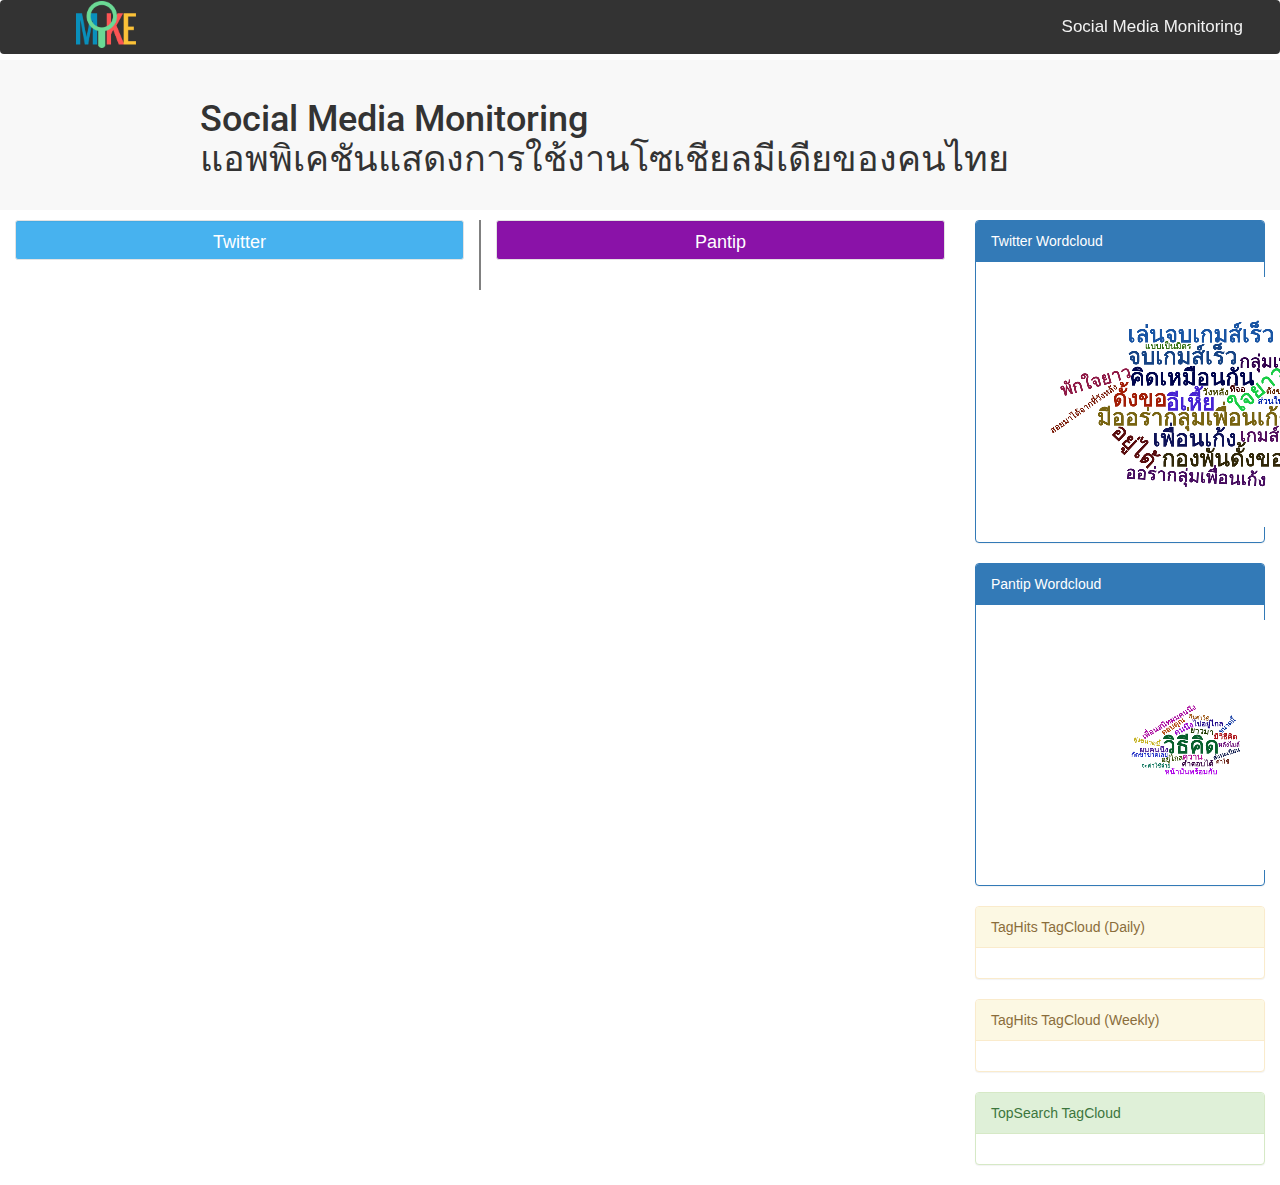
<file: index.html>
<!DOCTYPE HTML >
<html>
	<head>
		<meta http-equiv="Content-Type" content="text/html; charset=UTF-8" />
		<title>MIKE Social Monitoring</title>
		<link rel="shortcut icon" href="images/logo1.png">
		<meta name="title" content="POP" />
		<meta name="description" content="social monitoring" />
		<meta name="keywords" content="Social Monitoring,Social Analysis" />

<!--linkre-->
		<link href="https://fonts.googleapis.com/css?family=Roboto" rel="stylesheet">
		<link href="https://fonts.googleapis.com/css?family=Kanit" rel="stylesheet">
		<link rel="stylesheet" href="https://maxcdn.bootstrapcdn.com/bootstrap/3.3.7/css/bootstrap.min.css" integrity="sha384-BVYiiSIFeK1dGmJRAkycuHAHRg32OmUcww7on3RYdg4Va+PmSTsz/K68vbdEjh4u" crossorigin="anonymous"
		<link rel="stylesheet" href="https://maxcdn.bootstrapcdn.com/bootstrap/3.3.7/css/bootstrap-theme.min.css" integrity="sha384-rHyoN1iRsVXV4nD0JutlnGaslCJuC7uwjduW9SVrLvRYooPp2bWYgmgJQIXwl/Sp" crossorigin="anonymous">
		<link rel="stylesheet" type="text/css" href="style.css">

	  <script src="https://ajax.googleapis.com/ajax/libs/jquery/3.1.1/jquery.min.js"></script>
		<script src="script.js"></script>
	</head>

	<body>

	<div class="navbar">
		<img id="logo" src="images/logo1.png" />
	  <a href="#home">Social Media Monitoring</a>
	</div>

	<div class="top-banner">
		<h1>Social Media Monitoring<br/>แอพพิเคชันแสดงการใช้งานโซเชียลมีเดียของคนไทย<br/></h1>
	</div>

	<div class="container-fluid">
		<div class="row">
			<div class="col-sm-9">
				<div class="row">
					<div class="col-sm-6" style="border-right: thin solid gray;height: 100%">
						<div id="feedbox" class="well well-sm " style = "background-color: #47b2ef;">
							<h4>Twitter</h4>
						</div>
						<div>
						 	<ul id="show-list" class="show-list twitter"></ul>
						</div>
					</div>
					<div class="col-sm-6" style="border-left: thin solid gray;">
						<div id="feedbox" class="well well-sm" style= "background-color: #8a12a8;">
							<h4>Pantip</h4>
						</div>
							<ul id="show-list2" class="show-list pantip"></ul>
					</div>
				</div>
			</div>

			<div class="col-sm-3">
				 <div class="panel panel-primary box-tc-related twitter">
					<div class="panel-heading">Twitter Wordcloud</div>
					<div class="panel-body">
						<div class="tc-related">
							<iframe id="twitter-wc" class="wordcloud" src="output/twitter.html"></iframe>
						</div>
					</div>
				</div>
				<div class="panel panel-primary box-tc-related pantip">
				 <div class="panel-heading">Pantip Wordcloud</div>
				 <div class="panel-body">
					 <div class="tc-related">
						 <iframe id="pantip-wc" class="wordcloud" src="output/pantipp.html" width="100%" height="400px"></iframe>
					 </div>
				 </div>
			 </div>
				<div class="panel panel-warning">
					<div class="panel-heading">TagHits TagCloud (Daily)</div>
					<div class="panel-body">
						<div id="tc-hashtag-d" class="tc hashtag"></div>
					</div>
				</div>
				<div class="panel panel-warning">
					<div class="panel-heading">TagHits TagCloud (Weekly)</div>
					<div class="panel-body">
						<div id="tc-hashtag-w"  class="tc hashtag"></div>
					</div>
				</div>
				<div class="panel panel-success">
					<div class="panel-heading">TopSearch TagCloud</div>
					<div class="panel-body">
						<div id="tc-search" class="tc search"></div>
					</div>
				</div>
			</div>
		</div>
	</div>
	<ul class="hide tmp">
	</ul>
</body>
</html>
</file>
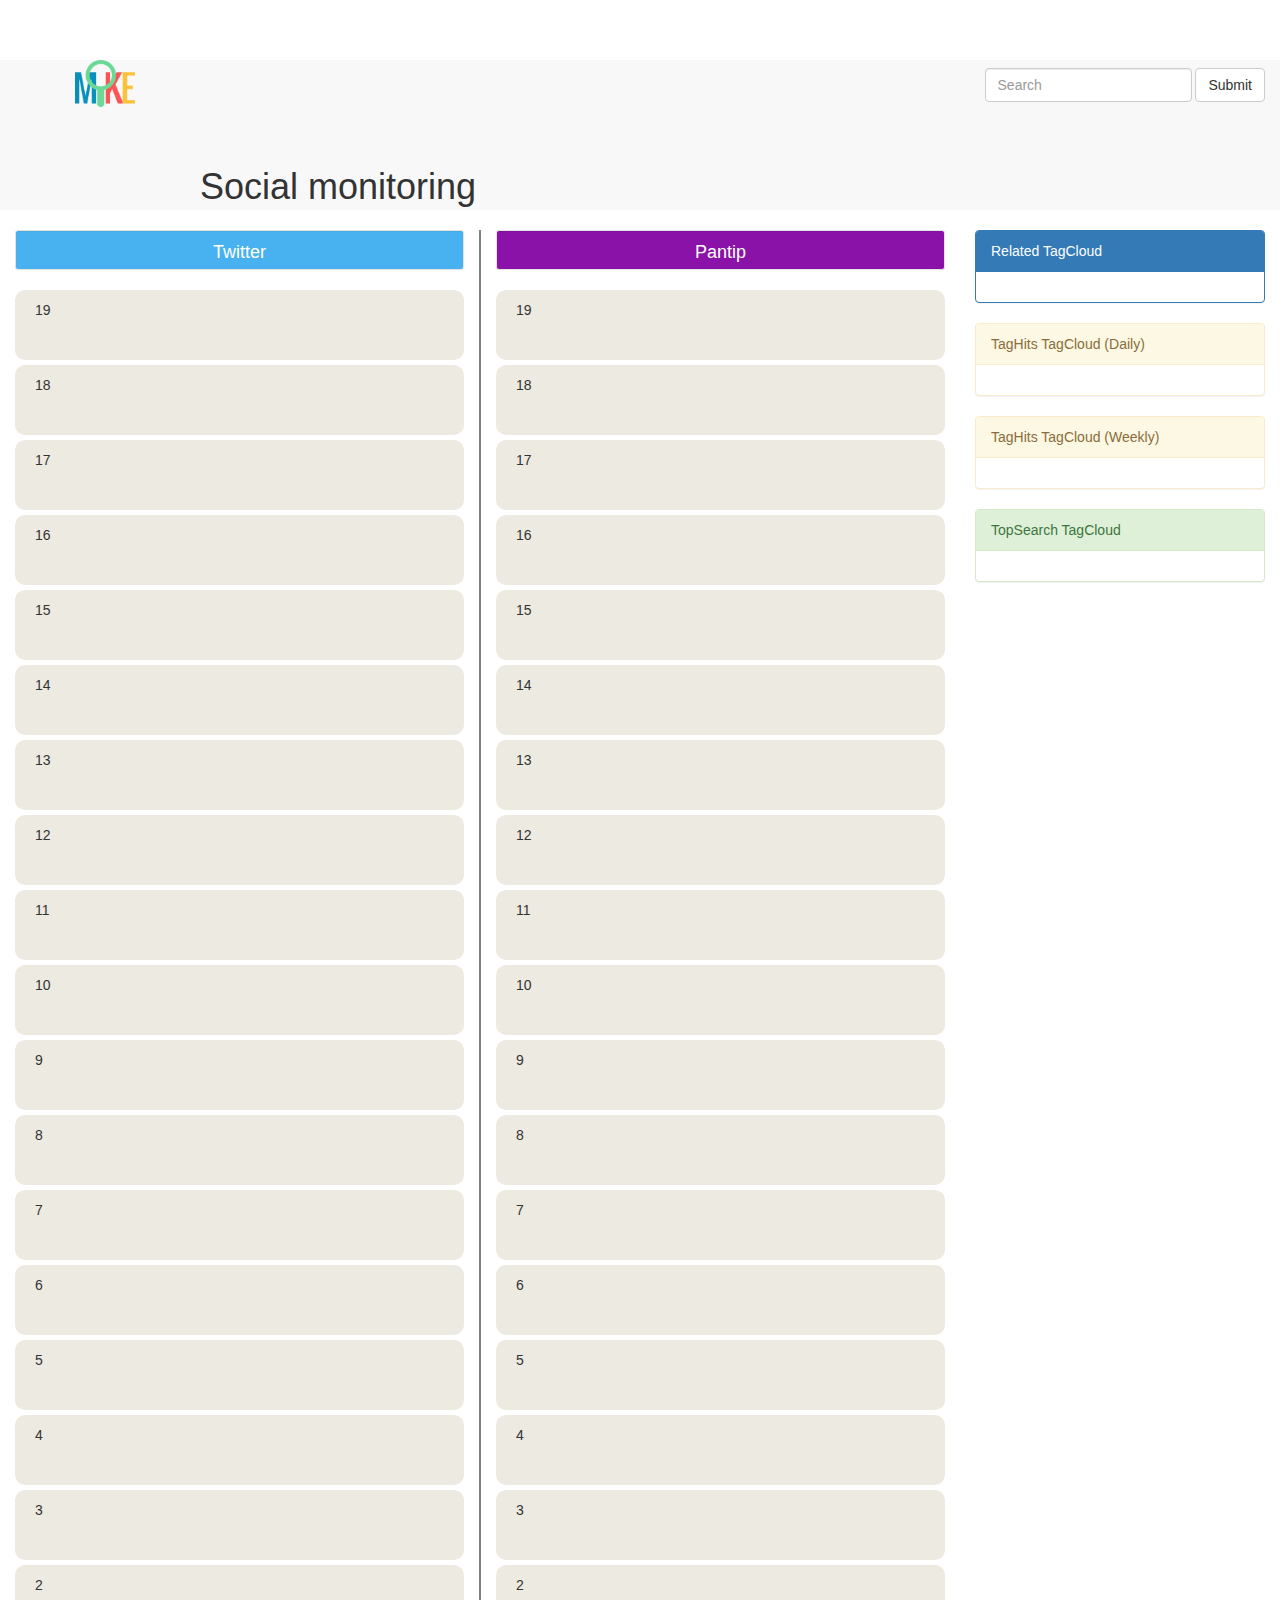
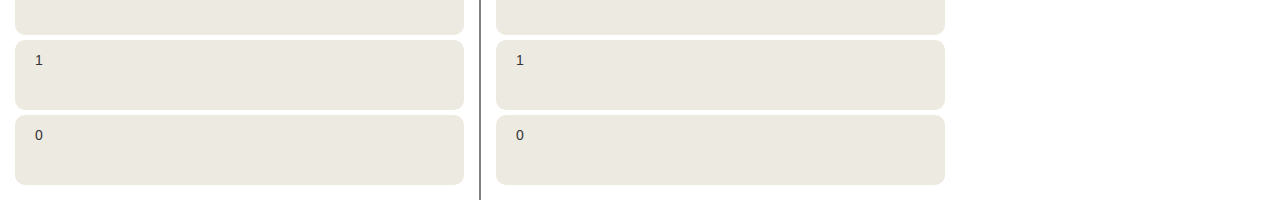
<file: social.html>
﻿<!DOCTYPE HTML >
<html>
	<head>
		<meta http-equiv="Content-Type" content="text/html; charset=UTF-8" />
		<title>MIKE social monitoring</title>
		<link rel="shortcut icon" href="favicon.ico">
		<meta name="title" content="POP" />
		<meta name="description" content="social monitoring" />
		<meta name="keywords" content="Social Monitoring,Social Analysis" />

<!--linkre-->
		<link rel="stylesheet" href="https://maxcdn.bootstrapcdn.com/bootstrap/3.3.7/css/bootstrap.min.css" integrity="sha384-BVYiiSIFeK1dGmJRAkycuHAHRg32OmUcww7on3RYdg4Va+PmSTsz/K68vbdEjh4u" crossorigin="anonymous"
		<link rel="stylesheet" href="https://maxcdn.bootstrapcdn.com/bootstrap/3.3.7/css/bootstrap-theme.min.css" integrity="sha384-rHyoN1iRsVXV4nD0JutlnGaslCJuC7uwjduW9SVrLvRYooPp2bWYgmgJQIXwl/Sp" crossorigin="anonymous">
		<link rel="stylesheet" type="text/css" href="style.css">

	  <script src="https://ajax.googleapis.com/ajax/libs/jquery/3.1.1/jquery.min.js"></script>
	</head>

	<body>
	<div class="top-banner">
		<!-- <div class = "row"> -->
			<div class="navbar-header" style="height: 100px">
				<img id="logo" src="images/logo1.png" />
				<!-- <div class="banner-detail" style="margin-left: 300px;margin-top:-40px;color: #666666;font-size: 32px"> -->
				<div class="banner-detail">
					<h1>Social monitoring<br/></h1>
				</div>
			</div>

			<div class = "pull-right">
				<form class="navbar-form navbar-left" role="search">
					<div class="form-group">
					<input type="text" class="form-control" placeholder="Search">
					</div>
					<button type="submit" class="btn btn-default">Submit</button>
				</form>
			</div>
	</div>

	<!-- <div class = "row"> -->
	<div class="container-fluid" style="margin-top: 20px;">
		<div class="row">
			<div class="col-sm-9">
				<div class="row">
					<div class="col-sm-6" style="border-right: thin solid gray;height: 100%">
						<div id="feedbox" class="well well-sm " style = "background-color: #47b2ef;">
							<h4>Twitter</h4>
						</div>
						<!-- <h1>eieieiei</h1> -->
						<div>
						 	<ul id="show-list" class="show-list"></ul>
						</div>
						<!-- <h1>eieieiei</h1> -->
					</div>
					<div class="col-sm-6" style="border-left: thin solid gray;">
						<div id="feedbox" class="well well-sm" style= "background-color: #8a12a8;">
							<h4>Pantip</h4>
						</div>
						<!-- <h1>eiei</h1>-->
						<!-- <div> -->
							<!-- <h1>eiei</h1> -->
							<ul id="show-list2" class="show-list"></ul>

						<!-- </div> -->
						<!-- <h1>eieieiei</h1> -->
					</div>
				</div>
			</div>

			<div class="col-sm-3">
				 <div class="panel panel-primary box-tc-related">
					<div class="panel-heading">Related TagCloud</div>
					<div class="panel-body">
						<div id="tc-related" class="tc"></div>
					</div>
				</div>
				<div class="panel panel-warning">
					<div class="panel-heading">TagHits TagCloud (Daily)</div>
					<div class="panel-body">
						<div id="tc-hashtag-d" class="tc hashtag"></div>
					</div>
				</div>
				<div class="panel panel-warning">
					<div class="panel-heading">TagHits TagCloud (Weekly)</div>
					<div class="panel-body">
						<div id="tc-hashtag-w"  class="tc hashtag"></div>
					</div>
				</div>
				<div class="panel panel-success">
					<div class="panel-heading">TopSearch TagCloud</div>
					<div class="panel-body">
						<div id="tc-search" class="tc search"></div>
					</div>
				</div>
			</div>
		</div>
		<script type="text/javascript">
		var showlist = $('#show-list');
		var newLi =  $('#show-list:first');
		var showlist2 = $('#show-list2');
		var newLi2 =  $('#show-list2:first');
		var myTimer = setInterval(autoAdd, 2000);
		var queue = [];
		var queue2 = [];
		setStart();
		function setStart(){
			for(var i = 0;i<20;i++){
				queue.push(i);
				queue2.push(i);
			}
			for(var i =0;i<20;i++){
				showlist2.prepend('<li class="show">'+queue2[i]+' </li>');
				showlist.prepend('<li class="show">'+queue[i]+' </li>');
			}
		}
		outoftwenty = $('#show-list >li:gt(20)');
		outoftwenty2 = $('#show-list2 >li:gt(20)');
		outoftwenty2.addClass("hide");
		outoftwenty.addClass("hide");
		//setTimeout());
		function autoAdd(){
			queue.push('auto');
			queue2.push('auto');
			showlist2.prepend('<li>'+queue[(queue2.length)-1]+' </li>');
			showlist.prepend('<li>'+queue[(queue.length)-1]+' </li>');
			var j = queue.shift();
			var j2 = queue2.shift();
			newLi =  $('#show-list >li:first');
			newLi2 =  $('#show-list2 >li:first');

			setTimeout(function() {
			newLi.addClass("show");
			newLi2.addClass("show");
	 }, 100);
			outoftwenty = $('#show-list >li:gt(19)');
			outoftwenty.addClass("hide");
			outoftwenty2 = $('#show-list2 >li:gt(19)');
			outoftwenty2.addClass("hide");
			$('#show-list li.hide').remove()
			$('#show-list2 li.hide').remove()

		}
		</script>
	</div>
</body>
</html>
</file>
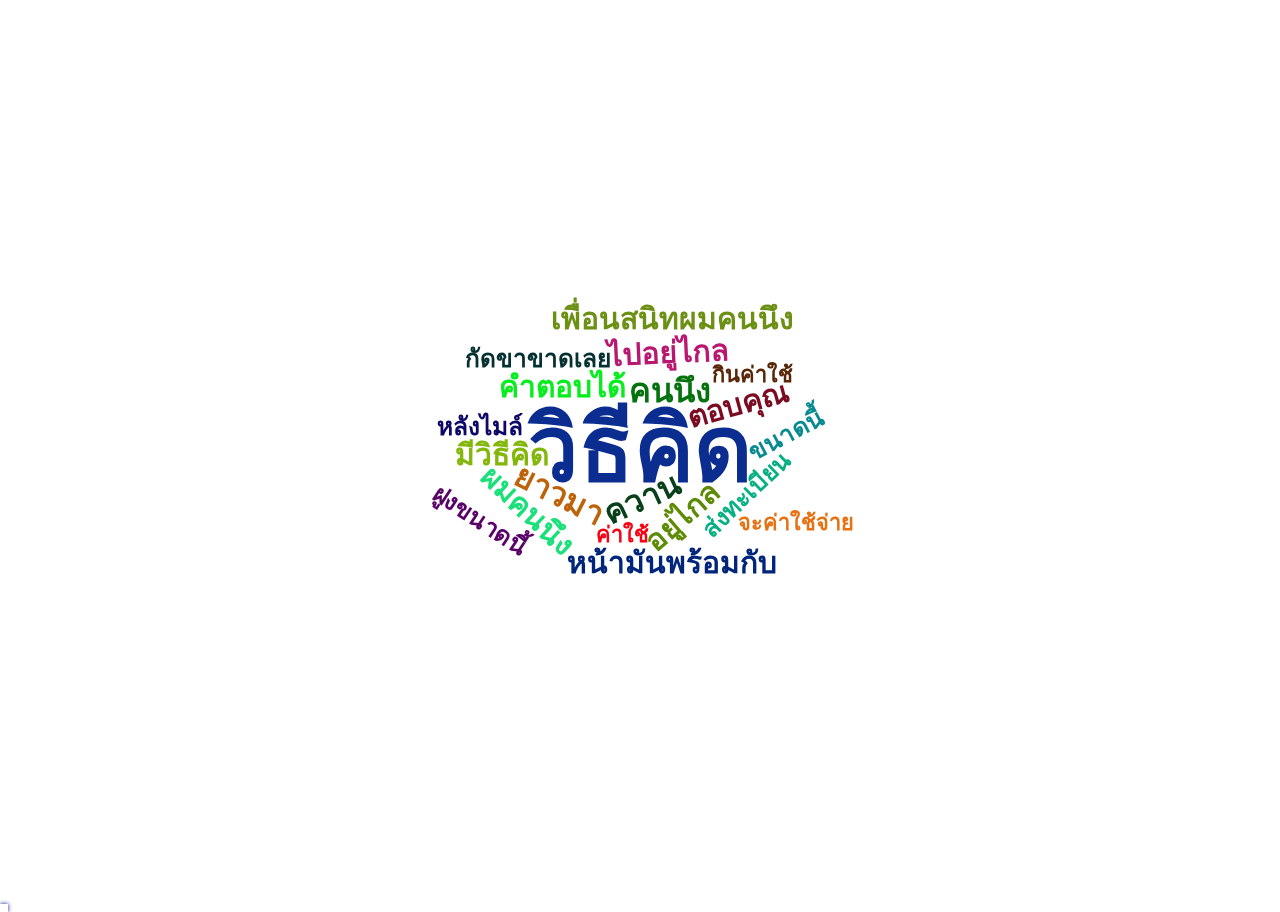
<file: output/pantipp.html>
<!DOCTYPE html>
<html>
<head>
<meta charset="utf-8"/>
<script src="pantip_files/htmlwidgets-0.8/htmlwidgets.js"></script>
<link href="pantip_files/wordcloud2-0.0.1/wordcloud.css" rel="stylesheet" />
<script src="pantip_files/wordcloud2-0.0.1/wordcloud2-all.js"></script>
<script src="pantip_files/wordcloud2-0.0.1/hover.js"></script>
<script src="pantip_files/wordcloud2-binding-0.2.0/wordcloud2.js"></script>

</head>
<body style="background-color:white;">
<div id="htmlwidget_container">
  <div id="htmlwidget-9a19fd593435d2fb4b64" style="width:960px;height:500px;" class="wordcloud2 html-widget"></div>
</div>
<script type="application/json" data-for="htmlwidget-9a19fd593435d2fb4b64">{"x":{"word":["วิธีคิด","ควาน","คนนึง","ยาวมา","คำตอบได้","อยู่ไกล","ไปอยู่ไกล","ตอบคุณ","ผมคนนึง","มีวิธีคิด","หน้ามันพร้อมกับ","เพื่อนสนิทผมคนนึง","ส่งทะเบียน","ขนาดนี้","หลังไมล์","กัดขาขาดเลย","ฝูงขนาดนี้","กินค่าใช้","ค่าใช้","จะค่าใช้จ่าย"],"freq":[33,12,12,12,11,11,11,11,11,11,11,11,9,9,9,9,9,8,8,8],"fontFamily":"Segoe UI","fontWeight":"bold","color":"random-dark","minSize":0,"weightFactor":2.72727272727273,"backgroundColor":"white","gridSize":1,"minRotation":-0.785398163397448,"maxRotation":0.785398163397448,"shuffle":true,"rotateRatio":0.4,"shape":"squre","ellipticity":0.65,"figBase64":null,"hover":null},"evals":[],"jsHooks":[]}</script>
<script type="application/htmlwidget-sizing" data-for="htmlwidget-9a19fd593435d2fb4b64">{"viewer":{"width":450,"height":350,"padding":0,"fill":true},"browser":{"width":960,"height":500,"padding":0,"fill":true}}</script>
</body>
</html>
</file>
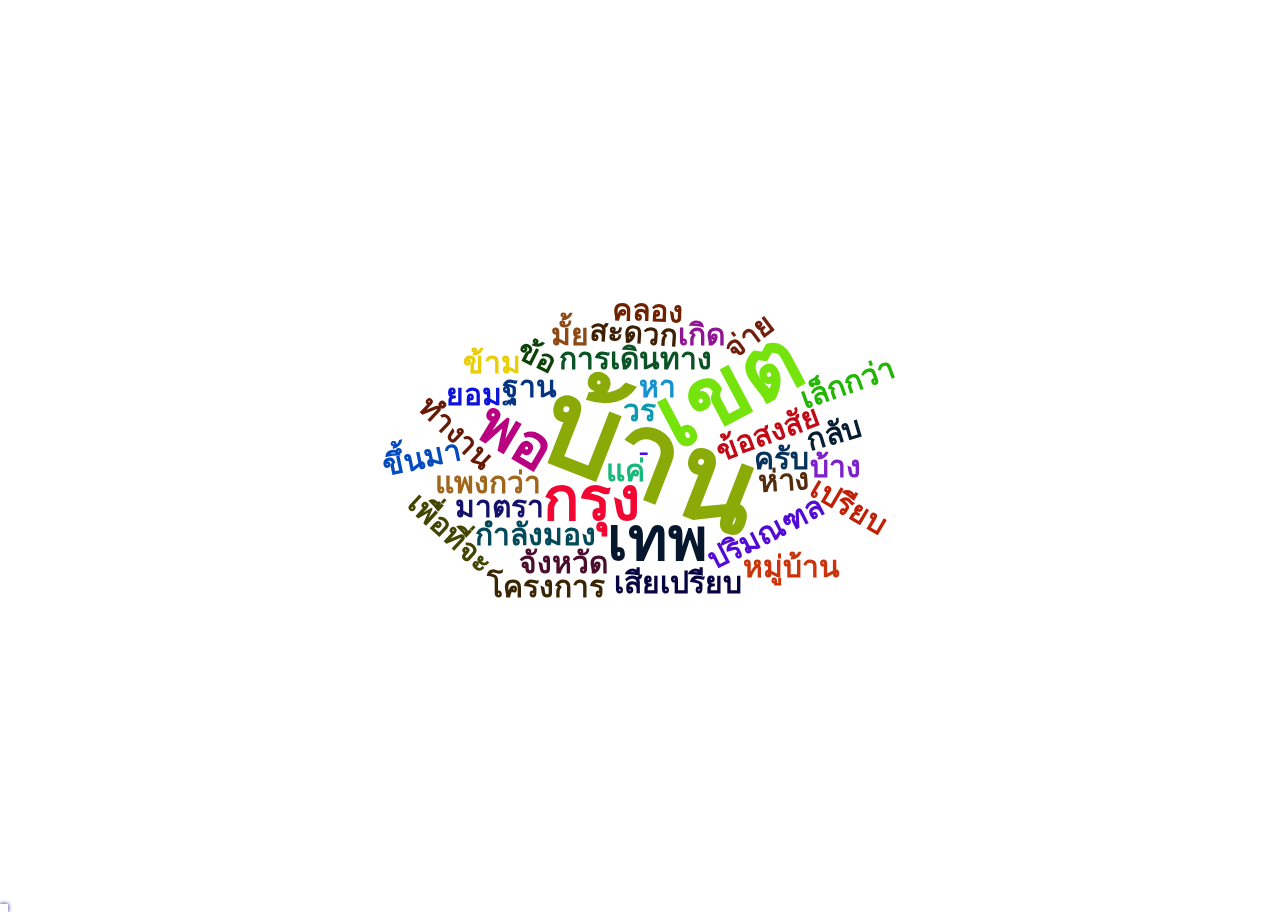
<file: output/tmp.html>
<!DOCTYPE html>
<html>
<head>
<meta charset="utf-8"/>
<script src="tmp_files/htmlwidgets-0.8/htmlwidgets.js"></script>
<link href="tmp_files/wordcloud2-0.0.1/wordcloud.css" rel="stylesheet" />
<script src="tmp_files/wordcloud2-0.0.1/wordcloud2-all.js"></script>
<script src="tmp_files/wordcloud2-0.0.1/hover.js"></script>
<script src="tmp_files/wordcloud2-binding-0.2.0/wordcloud2.js"></script>

</head>
<body style="background-color:white;">
<div id="htmlwidget_container">
  <div id="htmlwidget-820d9d17eb945a8681fc" style="width:960px;height:500px;" class="wordcloud2 html-widget"></div>
</div>
<script type="application/json" data-for="htmlwidget-820d9d17eb945a8681fc">{"x":{"word":[" "," บ้าน"," เขต"," กรุง"," เทพ"," พอ"," การเดินทาง"," -"," ข้อสงสัย"," แพงกว่า"," ครับ"," ฐาน"," แค่"," กำลังมอง"," ห่าง"," ปริมณฑล"," ข้อ"," ทำงาน"," สะดวก"," จังหวัด"," มาตรา"," เกิด"," กลับ"," เสียเปรียบ"," วร"," ยอม"," ข้าม"," หา"," บ้าง"," จ่าย"," คลอง"," มั้ย"," ขึ้นมา"," โครงการ"," เล็กกว่า"," เปรียบ"," เพื่อที่จะ"," หมู่บ้าน"],"freq":[6,4,3,2,2,2,1,1,1,1,1,1,1,1,1,1,1,1,1,1,1,1,1,1,1,1,1,1,1,1,1,1,1,1,1,1,1,1],"fontFamily":"Segoe UI","fontWeight":"bold","color":"random-dark","minSize":0,"weightFactor":30,"backgroundColor":"white","gridSize":0,"minRotation":-0.785398163397448,"maxRotation":0.785398163397448,"shuffle":true,"rotateRatio":0.4,"shape":"squre","ellipticity":0.65,"figBase64":null,"hover":null},"evals":[],"jsHooks":[]}</script>
<script type="application/htmlwidget-sizing" data-for="htmlwidget-820d9d17eb945a8681fc">{"viewer":{"width":450,"height":350,"padding":0,"fill":true},"browser":{"width":960,"height":500,"padding":0,"fill":true}}</script>
</body>
</html>
</file>
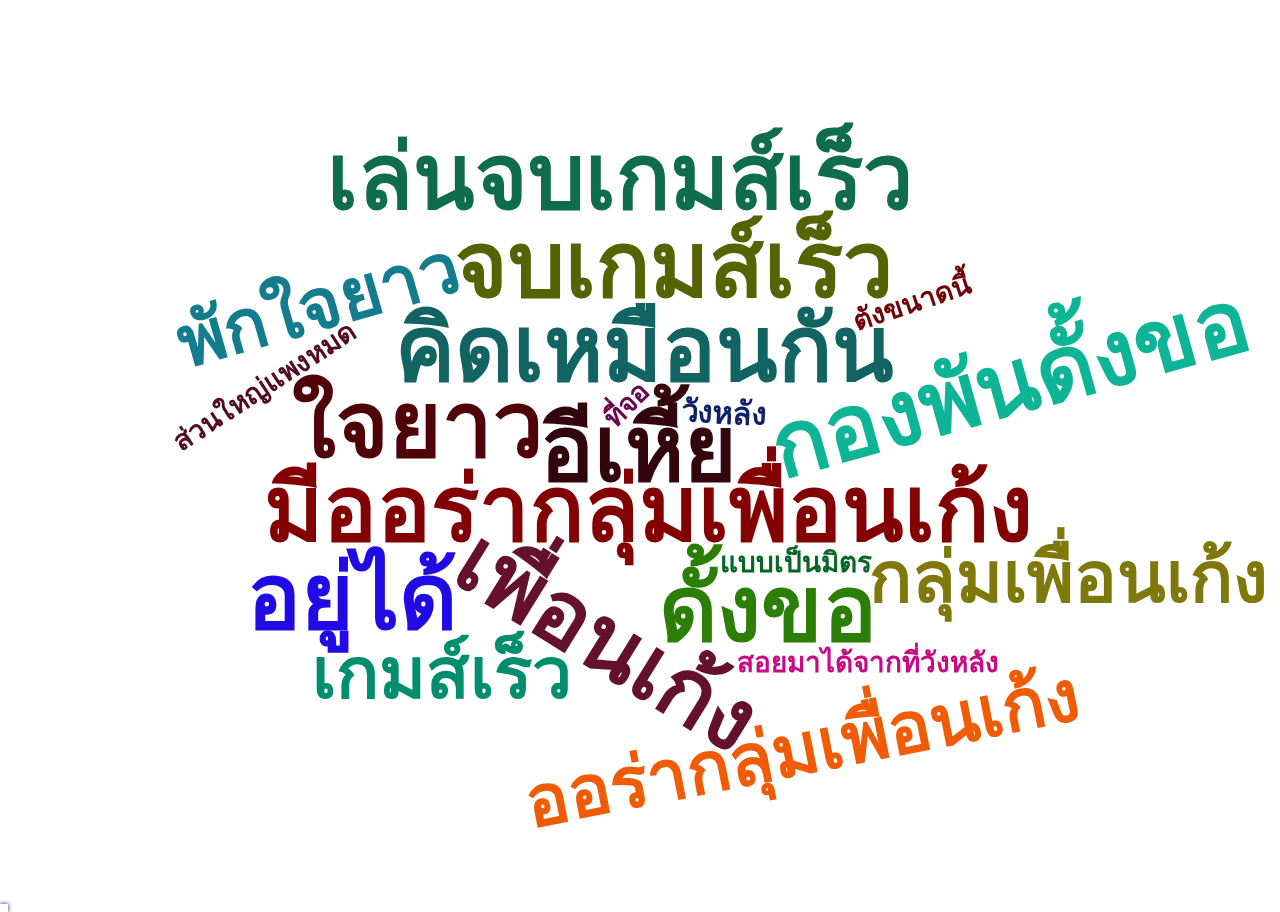
<file: output/twiter.html>
<!DOCTYPE html>
<html>
<head>
<meta charset="utf-8"/>
<script src="twiter_files/htmlwidgets-0.8/htmlwidgets.js"></script>
<link href="twiter_files/wordcloud2-0.0.1/wordcloud.css" rel="stylesheet" />
<script src="twiter_files/wordcloud2-0.0.1/wordcloud2-all.js"></script>
<script src="twiter_files/wordcloud2-0.0.1/hover.js"></script>
<script src="twiter_files/wordcloud2-binding-0.2.0/wordcloud2.js"></script>

</head>
<body style="background-color:white;">
<div id="htmlwidget_container">
  <div id="htmlwidget-d4ae6678876b1f22861b" style="width:960px;height:500px;" class="wordcloud2 html-widget"></div>
</div>
<script type="application/json" data-for="htmlwidget-d4ae6678876b1f22861b">{"x":{"word":["อีเหี้ย","มีออร่ากลุ่มเพื่อนเก้ง","คิดเหมือนกัน","เพื่อนเก้ง","จบเกมส์เร็ว","ใจยาว","ดั้งขอ","กองพันดั้งขอ","อยู่ได้","เล่นจบเกมส์เร็ว","พักใจยาว","เกมส์เร็ว","ออร่ากลุ่มเพื่อนเก้ง","กลุ่มเพื่อนเก้ง","วังหลัง","ส่วนใหญ่แพงหมด","สอยมาได้จากที่วังหลัง","แบบเป็นมิตร","ตังขนาดนี้","ที่จอ"],"freq":[29,29,29,29,29,29,29,29,29,29,23,23,23,23,10,9,9,9,9,9],"fontFamily":"Segoe UI","fontWeight":"bold","color":"random-dark","minSize":0,"weightFactor":3.10344827586207,"backgroundColor":"white","gridSize":1,"minRotation":-0.785398163397448,"maxRotation":0.785398163397448,"shuffle":true,"rotateRatio":0.4,"shape":"squre","ellipticity":0.65,"figBase64":null,"hover":null},"evals":[],"jsHooks":[]}</script>
<script type="application/htmlwidget-sizing" data-for="htmlwidget-d4ae6678876b1f22861b">{"viewer":{"width":450,"height":350,"padding":0,"fill":true},"browser":{"width":960,"height":500,"padding":0,"fill":true}}</script>
</body>
</html>
</file>
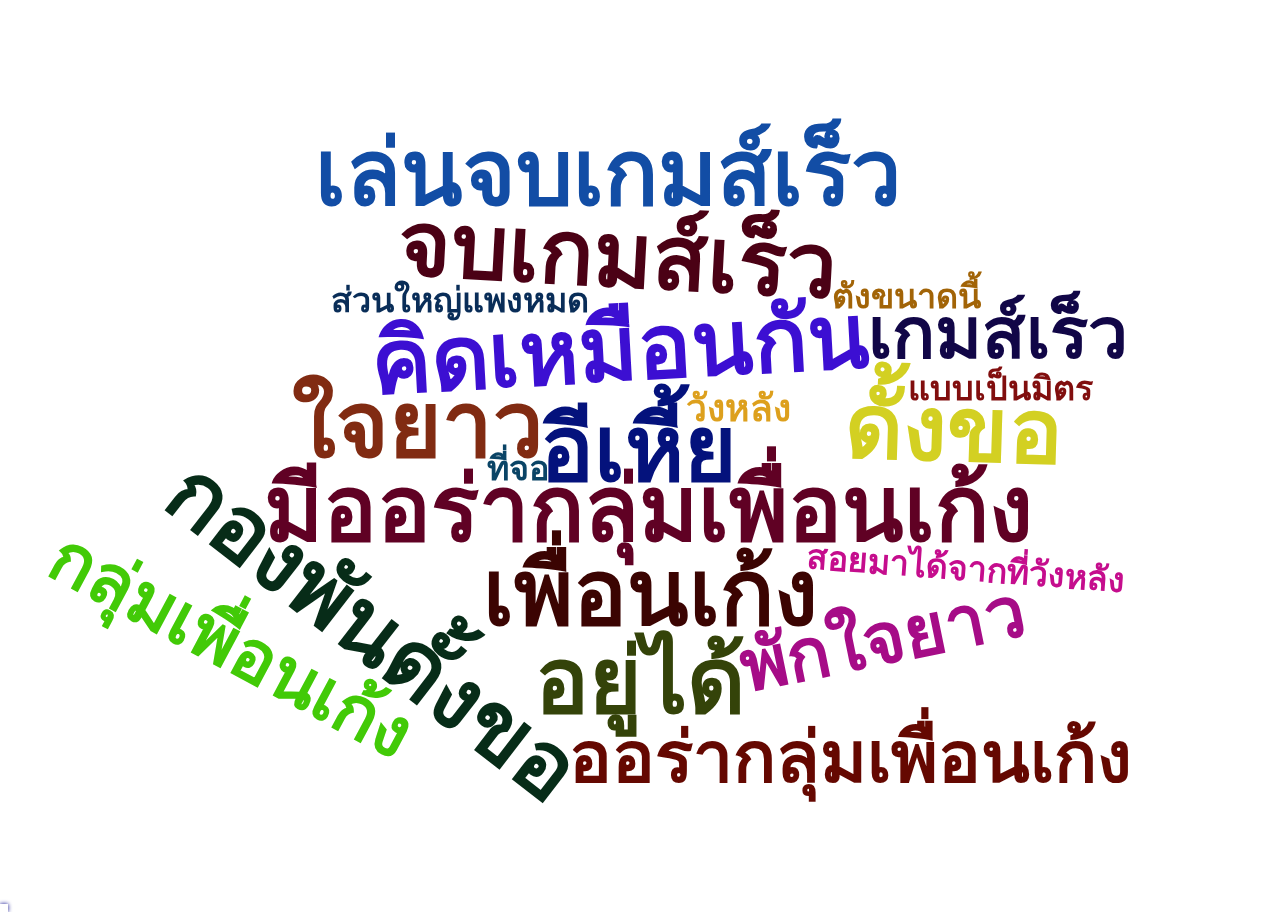
<file: output/twitter.html>
<!DOCTYPE html>
<html>
<head>
<meta charset="utf-8"/>
<script src="twitter_files/htmlwidgets-0.8/htmlwidgets.js"></script>
<link href="twitter_files/wordcloud2-0.0.1/wordcloud.css" rel="stylesheet" />
<script src="twitter_files/wordcloud2-0.0.1/wordcloud2-all.js"></script>
<script src="twitter_files/wordcloud2-0.0.1/hover.js"></script>
<script src="twitter_files/wordcloud2-binding-0.2.0/wordcloud2.js"></script>

</head>
<body style="background-color:white;">
<div id="htmlwidget_container">
  <div id="htmlwidget-d48902b7a890f2701e27" style="width:960px;height:500px;" class="wordcloud2 html-widget"></div>
</div>
<script type="application/json" data-for="htmlwidget-d48902b7a890f2701e27">{"x":{"word":["อีเหี้ย","มีออร่ากลุ่มเพื่อนเก้ง","คิดเหมือนกัน","เพื่อนเก้ง","จบเกมส์เร็ว","ใจยาว","ดั้งขอ","กองพันดั้งขอ","อยู่ได้","เล่นจบเกมส์เร็ว","พักใจยาว","เกมส์เร็ว","ออร่ากลุ่มเพื่อนเก้ง","กลุ่มเพื่อนเก้ง","วังหลัง","ส่วนใหญ่แพงหมด","สอยมาได้จากที่วังหลัง","แบบเป็นมิตร","ตังขนาดนี้","ที่จอ"],"freq":[29,29,29,29,29,29,29,29,29,29,23,23,23,23,12,11,11,11,11,11],"fontFamily":"Segoe UI","fontWeight":"bold","color":"random-dark","minSize":0,"weightFactor":3.10344827586207,"backgroundColor":"white","gridSize":1,"minRotation":-0.785398163397448,"maxRotation":0.785398163397448,"shuffle":true,"rotateRatio":0.4,"shape":"squre","ellipticity":0.65,"figBase64":null,"hover":null},"evals":[],"jsHooks":[]}</script>
<script type="application/htmlwidget-sizing" data-for="htmlwidget-d48902b7a890f2701e27">{"viewer":{"width":450,"height":350,"padding":0,"fill":true},"browser":{"width":960,"height":500,"padding":0,"fill":true}}</script>
</body>
</html>
</file>
<file: style.css>
.navbar {
  overflow: hidden;
  background-color: #333;
  position: fixed;
  top: 0;
  width: 100%;
	z-index: 999; /*not overlap*/
}

#logo {
	width: 60px;
	margin-left: 75px;
}

.navbar a {
  float: right;
  color: #f2f2f2;
  padding: 14px 36px;
  font-size: 17px;
}

.top-banner{
	background-color: #f8f8f8;
	margin-top: 60px;
	height: 150px;
}


h1 {
	padding: 40px 200px;
	font-family: 'Roboto', sans-serif;
}

.container-fluid {
	margin-top: 10px ;
}

.col-sm-6 {
	width: 50%;
	.center-block();
}

h4 {
	margin-top: 2.5px;
}



#feedbox{
	text-align: center;
	color: white;
	height:40px;
}

#percentage_box {
	text-align: center;
	margin: auto;
	width: 100px;
}

ul {
	padding: 0px;
	overflow: hidden;
}

.show-list li.hide{
	display:none;
	color:yellow;
}

.show-list li{
	list-style: none;
	display: inline-block;
	margin: auto;
	margin-bottom: 5px;
	height: 100%;
	min-height: 70px;
	padding-top: 10px;
	padding-left: 20px;
	padding-right: 20px;
  padding-bottom: 10px;
	width: 100%;
	background-color: #edeae1;
	transition: all 0.4s ease-out;
	opacity: 0;
	border-radius: 10px;
	font-family: 'Kanit', sans-serif;
}

.show-list li.show{
	opacity: 1;
}

.show-list a, .show-list a:hover {
	height: 100%;
	width: 100%;
	display: block;
	padding: 0px;
	color: black;
	text-decoration: none;
}

.show-list li:hover {
	opacity: 0.8;
}

.twitter-data-mongo {
	display: none;
}

li.theme-1 {
	background-color: #193366;
}

li.theme-2 {
	background-color: #222244;
}

li.theme-3 {
	background-color: #2d2d3f;
}

em.screen_name {
	font-style: normal;
	color: #657786;
}

em.topic-name {
	font-style: normal;
	color: #ffcd05;
}

em.comment {
	font-style: normal;
	color: #d3c68f;
}

em.pantip-text {
	text-decoration: none;
	color: #c0c0c0;
	font-style: normal;
}

em.time-user {
	color: #90a8d1;
	font-style: normal;
}

em.link {
  color: #ff6a00;
  font-style: normal;
}

img.profile_pic {
  width: 50px;
  height: auto;
}

iframe.wordcloud {
  width: 1600px;
  height: 1000px;
  display: block;
  border: 0;
    -ms-transform: scale(0.25);
    -moz-transform: scale(0.25);
    -o-transform: scale(0.25);
    -webkit-transform: scale(0.25);
    transform: scale(0.25);

    -ms-transform-origin: 0 0;
    -moz-transform-origin: 0 0;
    -o-transform-origin: 0 0;
    -webkit-transform-origin: 0 0;
    transform-origin: 0 0;
}

.box-tc-related.pantip > .panel-body > .tc-related, .box-tc-related.twitter > .panel-body > .tc-related {
  height: 250px;
}
</file>
<file: output/pantip_files/wordcloud2-0.0.1/wordcloud.css>
#wcLabel {
  position: absolute;
  border: 2px solid #fff;
  box-shadow: 0 0 4px 0 #008;
  padding: 2px;
  /*margin: -4px 0 0 -4px;*/
  pointer-events: none; }

#wcSpan {
  position: absolute;
  top: 100%;
  left: 0;
  background-color: rgba(255, 255, 255, 0.8);
  color: #333;
  margin-top: 6px;
  padding: 0 0.5em;
  border-radius: 0.5em;
  white-space: nowrap; }
</file>
<file: output/tmp_files/wordcloud2-0.0.1/wordcloud.css>
#wcLabel {
  position: absolute;
  border: 2px solid #fff;
  box-shadow: 0 0 4px 0 #008;
  padding: 2px;
  /*margin: -4px 0 0 -4px;*/
  pointer-events: none; }

#wcSpan {
  position: absolute;
  top: 100%;
  left: 0;
  background-color: rgba(255, 255, 255, 0.8);
  color: #333;
  margin-top: 6px;
  padding: 0 0.5em;
  border-radius: 0.5em;
  white-space: nowrap; }
</file>
<file: output/twiter_files/wordcloud2-0.0.1/wordcloud.css>
#wcLabel {
  position: absolute;
  border: 2px solid #fff;
  box-shadow: 0 0 4px 0 #008;
  padding: 2px;
  /*margin: -4px 0 0 -4px;*/
  pointer-events: none; }

#wcSpan {
  position: absolute;
  top: 100%;
  left: 0;
  background-color: rgba(255, 255, 255, 0.8);
  color: #333;
  margin-top: 6px;
  padding: 0 0.5em;
  border-radius: 0.5em;
  white-space: nowrap; }
</file>
<file: output/twitter_files/wordcloud2-0.0.1/wordcloud.css>
#wcLabel {
  position: absolute;
  border: 2px solid #fff;
  box-shadow: 0 0 4px 0 #008;
  padding: 2px;
  /*margin: -4px 0 0 -4px;*/
  pointer-events: none; }

#wcSpan {
  position: absolute;
  top: 100%;
  left: 0;
  background-color: rgba(255, 255, 255, 0.8);
  color: #333;
  margin-top: 6px;
  padding: 0 0.5em;
  border-radius: 0.5em;
  white-space: nowrap; }
</file>
